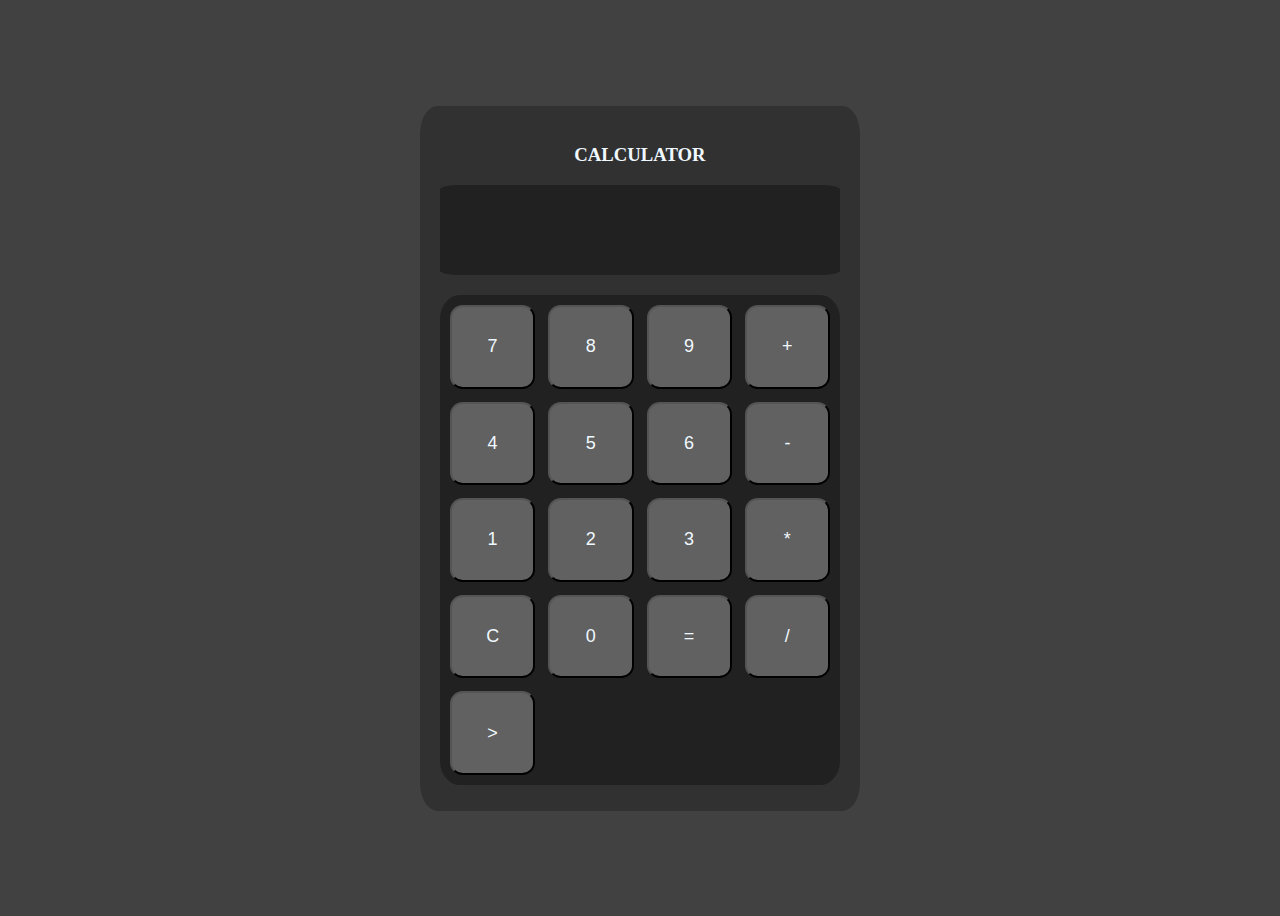
<file: calculator/index.html>
<!DOCTYPE html>
<html lang="en">
<head>
    <meta charset="UTF-8">
    <meta name="viewport" content="width=device-width, initial-scale=1.0">
    <title>Calculator</title>
</head>
<style>
    body{
        background-color: #414141;
        color: aliceblue;  
        display: flex;  
        flex-direction:column; 
        justify-content: center; 
        align-items: center; 
        height: 100vh;
    }

    .main_container{
        background-color: #313131; 
        width: 400px; 
        height: 665px; 
        border-radius: 4%; 
        padding: 20px; 
        margin: 4px; 
        text-align: center; 
        color: aliceblue;
    }

    .result{
        background-color: #212121;
        color: azure; 
        border-radius: 5%; 
        padding: 10px; 
        height: 70px; 
        font-size: xx-large;
    }
    .input{
        height: 470px; 
        border-radius: 5%; 
        background-color: #212121; 
        margin-top: 20px;
        padding: 10px; 
        display: grid; 
        grid-template-columns: repeat(4,1fr); 
        gap: 13px;
    }

    .button{
        padding: 10px;
        border-radius: 15%; 
        background-color: #616161;
        font-size: large;
        color: aliceblue;
    }
    .button:hover{
        background-color: whitesmoke;
        border: 3px solid yellowgreen;
        color: #212121;
    }

</style>
<body>
    <div id="main_container" class="main_container">
        <h3>CALCULATOR</h3>
        <div class="result" id="result"></div>
        <div class="input" id="input">
            <input type="button" value="7" class="button"/>
            <input type="button" value="8" class="button"/>
            <input type="button" value="9" class="button"/>
            <input type="button" value="+" class="button"/>
            <input type="button" value="4" class="button"/>
            <input type="button" value="5" class="button"/>
            <input type="button" value="6" class="button"/>
            <input type="button" value="-" class="button"/>
            <input type="button" value="1" class="button"/>
            <input type="button" value="2" class="button"/>
            <input type="button" value="3" class="button"/>
            <input type="button" value="*" class="button"/>
            <input type="button" value="C" class="button"/>
            <input type="button" value="0" class="button"/>
            <input type="button" value="=" class="button"/>
            <input type="button" value="/" class="button"/>
            <input type="button" value=">" class="button"/>
        </div>
    </div>
    <script src="test.js"></script>
</body> 
</html>
</file>
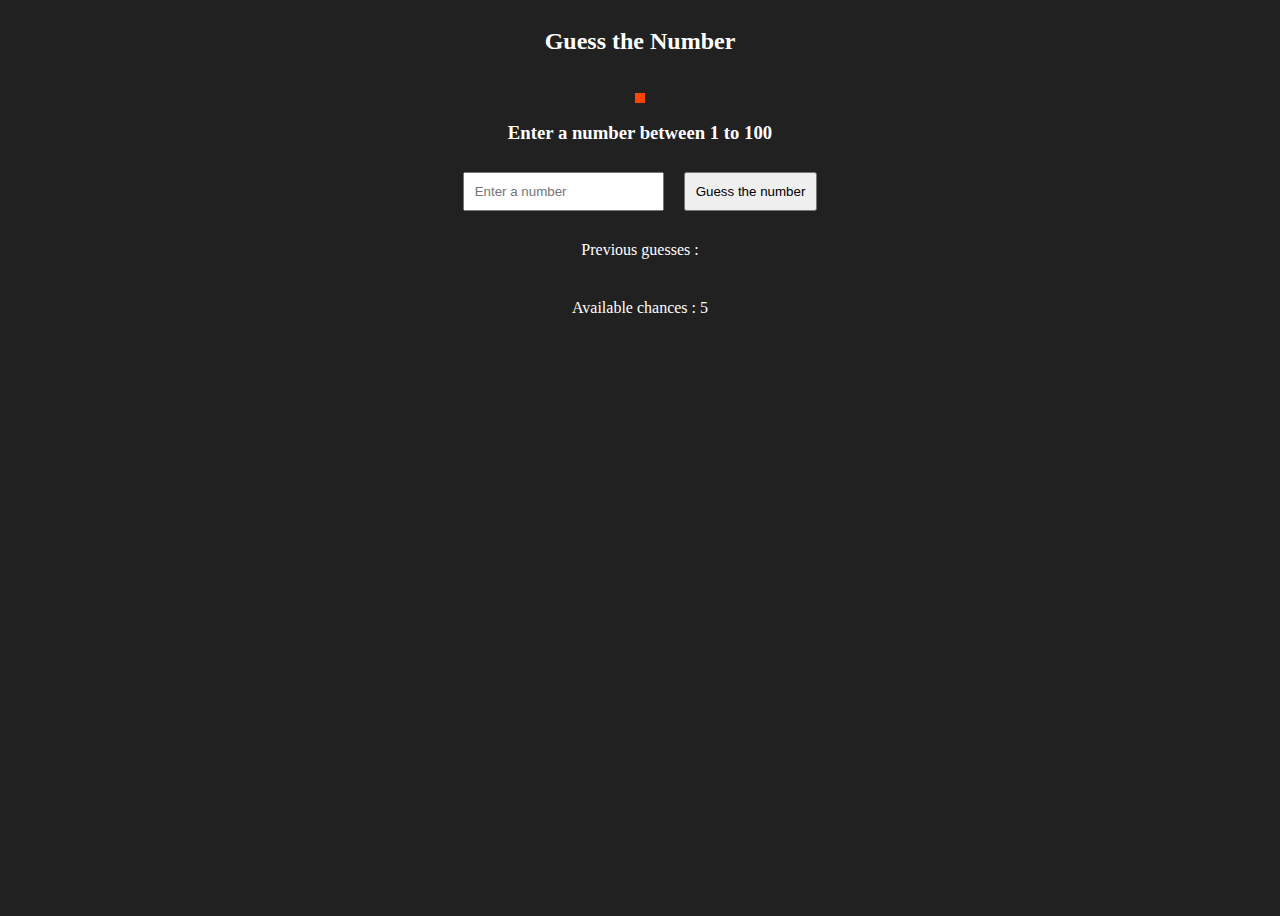
<file: guess_the_number/index.html>
<!DOCTYPE html>
<html lang="en">
<head>
    <meta charset="UTF-8">
    <meta name="viewport" content="width=device-width, initial-scale=1.0">
    <title>Guess the Number</title>
</head>
<body style="display: flex;  align-items: center; height: 100vh;flex-direction: column; background-color: #212121; color: white">
    <h2>Guess the Number</h2><br/>
    <div class="container" style="display: flex; align-items: center; justify-content: center; flex-direction: column;">
        <div id="digi" style="background-color: orangered; padding: 5px; justify-content: center;"></div>

        <h3>Enter a number between 1 to 100</h3>
        <form class="form" style="display: flex; align-items: center; justify-content: center;">
            <input type="text" id="input" placeholder="Enter a number" style="padding: 10px; margin: 10px;"/><br/>
            <input type="button" id="subt" value="Guess the number" style="padding: 10px; margin: 10px;"/>
        </form>
        <div id="result" style="padding: 10px; margin: 10px; display: none;"></div>
        <div id="previous"style="padding: 10px; margin: 10px;">Previous guesses : <span id="prev"></span></div>
        <div id="chance" style="padding: 10px; margin: 10px;">
            Available chances : <span id="chanceNum">5</span>
        </div>
    </div>
    <script src="test.js"></script>
</body>
</html>
</file>
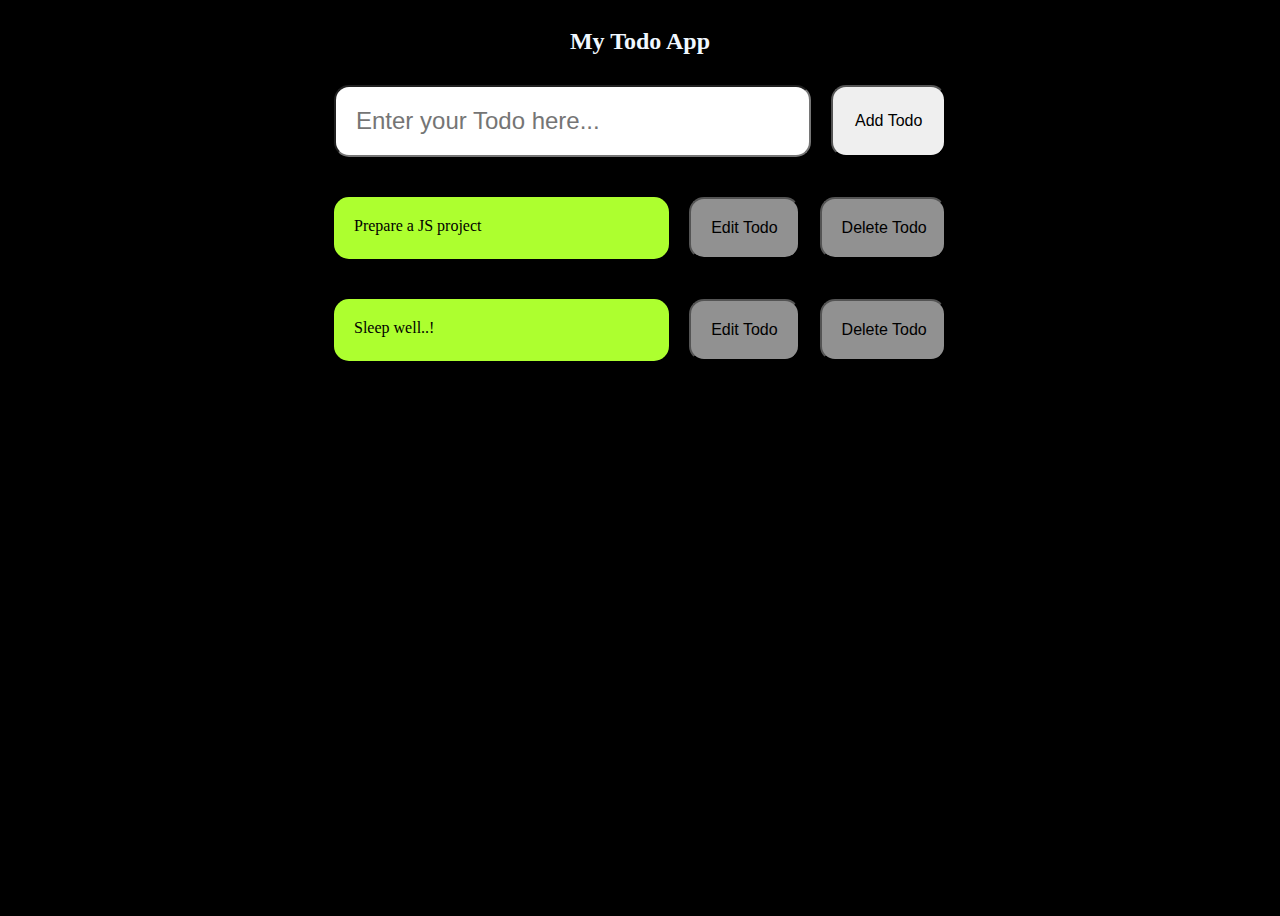
<file: Todo_App/index.html>
<!DOCTYPE html>
<html lang="en">
  <head>
    <meta charset="UTF-8" />
    <meta name="viewport" content="width=device-width, initial-scale=1.0" />
    <title>Todo App</title>
  </head>
  <style>
    body {
      background-color: #000000;
      color: aliceblue;
      display: flex;
      flex-direction: column;
      justify-content: center;
      align-items: center;
      height: 100vh;
    }
    .container {
      width: 50%;
      height: 100%;
      display: flex;
      flex-direction: column;
      align-items: center;
      justify-content: flex-start;
      gap: 20px;
      /* background-color: #313131; */
    }

    .input {
      width: 80%;
      padding: 20px;
      margin: 10px;
      border-radius: 15px;
      font-size: x-large;
    }
    .input:hover {
      border: 2px solid greenyellow;
    }

    .button {
      width: 20%;
      padding: 20px;
      margin: 10px;
      border-radius: 15px;
      font-size: medium;
      font-weight: 400;
    }
    .button:hover {
      background-color: greenyellow;
    }
    .check {
      order: 2;
    }
    .todo {
      background-color: greenyellow;
      padding: 20px;
      margin: 10px;
      width: 100%;
      border-radius: 15px;
      color: #000000;
    }
    .input-add {
      display: flex;
      width: 100%;
    }
    .new_todo {
      display: flex;
      width: 100%;
    }
    .edit{
        background-color:#919191;
    }

    .delete{
        background-color: #919191;
    }
    .delete:hover{
        background-color: red;
    }

  </style>
  <body>
    <h2>My Todo App</h2>
    <div id="container" class="container">
      <div id="input-add" class="input-add">
        <input type="text" class="input" placeholder="Enter your Todo here..." id="input"/>
        <input type="button" class="button" value="Add Todo" id="add"/>
      </div>
      <div id="new_todo" class="new_todo">
        <!-- <input type="checkbox" class="check" aria-label="completed" /><br /> -->
        <div class="todo">Prepare a JS project</div>
        <input type="button" class="button edit" value="Edit Todo" id="edit"/>
        <input type="button" class="button delete" value="Delete Todo" id="delete"/>
        <!-- <input type="checkbox" class="checkbox" id="checked" aria-label="Todo"/> -->
      </div>
      <div id="new_todo" class="new_todo">
        <!-- <input type="checkbox" class="check" aria-label="completed" /><br /> -->
        <div class="todo">Sleep well..!</div>
        <input type="button" class="button edit" value="Edit Todo" id="edit"/>
        <input type="button" class="button delete" value="Delete Todo" id="delete" />
      </div>
    </div>
    <script src="test.js"></script>
  </body>
</html>
</file>
